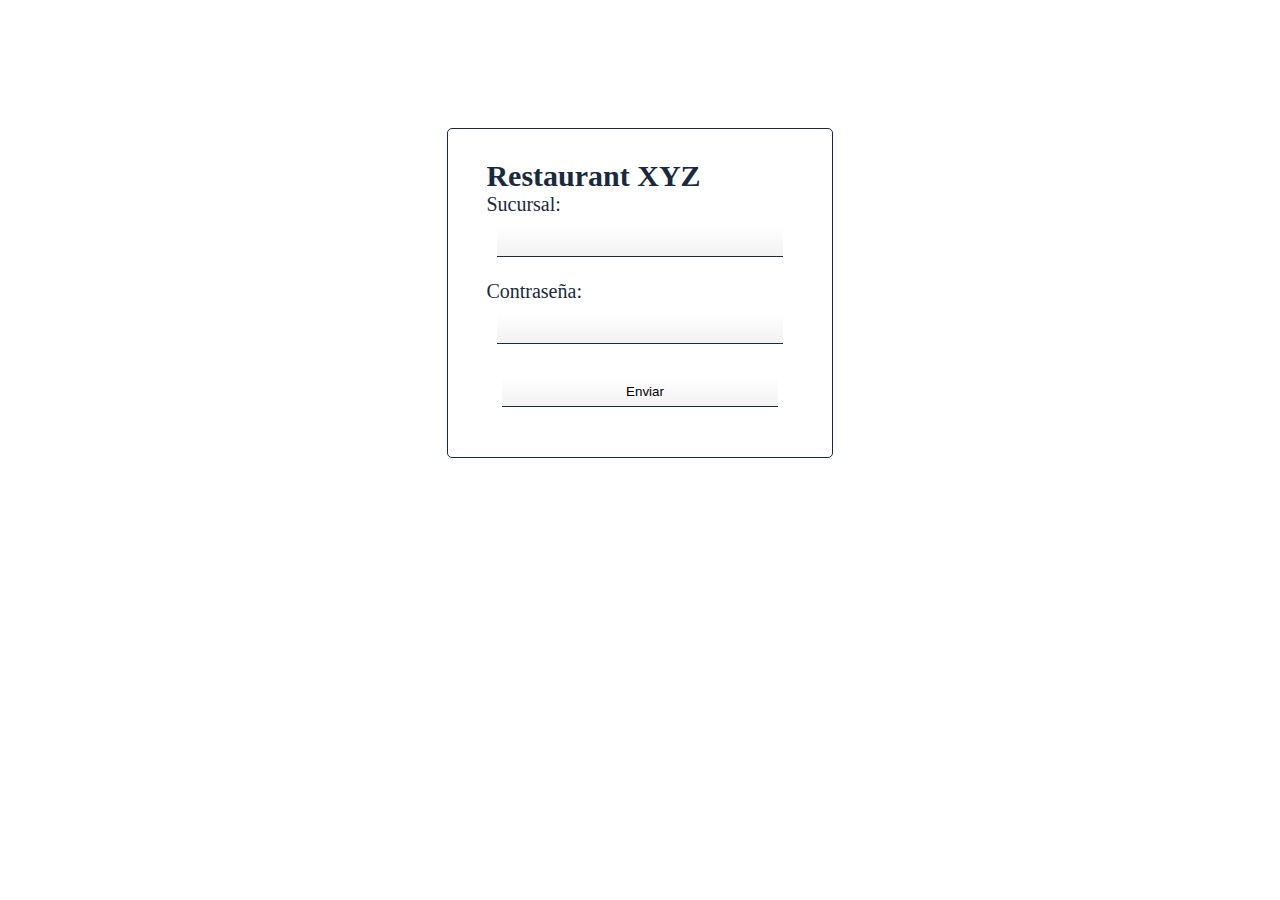
<file: login.html>
<!DOCTYPE html>
<html>
    <head>
        <title>Login</title>
        <meta charset="UTF-8">
        <meta name="viewport" content="width=device-width, initial-scale=1">
        <script src="js/jquery-3.5.1.min.js"></script>
        <script src="js/login.js?v1.2"></script>
        <link rel="stylesheet" type="text/css" href="css/estilos.css">
        </head>
    <body>
        <div id="cuerpo">
            <div id="formulario">
                <h2>Restaurant XYZ</h2>
                <form id="login-rest">
                    <label for="nombre">Sucursal:</label><br>
                    <input type="text" name="nombre" ><br>
                    <label for="contra">Contraseña:</label><br>
                    <input type="password" name="contra"><br>
                    <input id="botonenv" type="submit" value="Enviar">
                </form>
                <div id="respuestalogin"></div>
            </div>
        </div>
    </body>
</html>
</file>
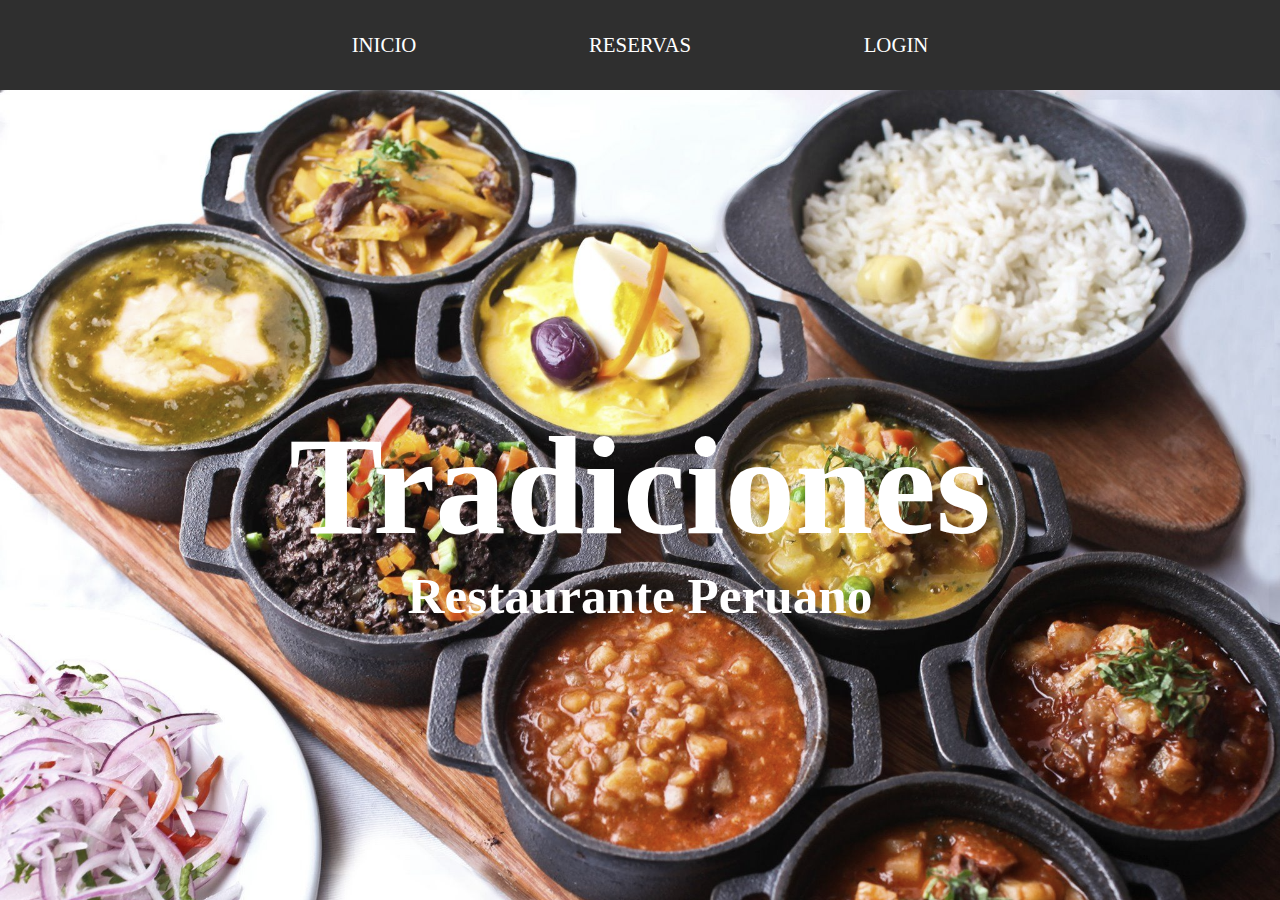
<file: princi.html>
<!DOCTYPE html>
<html>
    <head>
        <title>Mesas</title>
        <meta charset="UTF-8">
        <meta name="viewport" content="width=device-width, initial-scale=1">
        <script src="js/jquery-3.5.1.min.js"></script>
        <link rel="stylesheet" type="text/css" href="css/estilosprinci.css?v1.0">
        <script src="js/princi.js?v1.2"></script>
    </head>
    <body>
        <header>
            <ul id="menu">
                <li onclick="$(location).attr('href','princi.html');">INICIO</li>
                <li onclick="verificar()">RESERVAS</li>
                <li onclick="$(location).attr('href','regis.html');">LOGIN</li>
            </ul>
        </header>
        <section>
            <h1>Tradiciones</h1>
            <h2>Restaurante Peruano</h2>
        </section>
    </body>
</html>
</file>
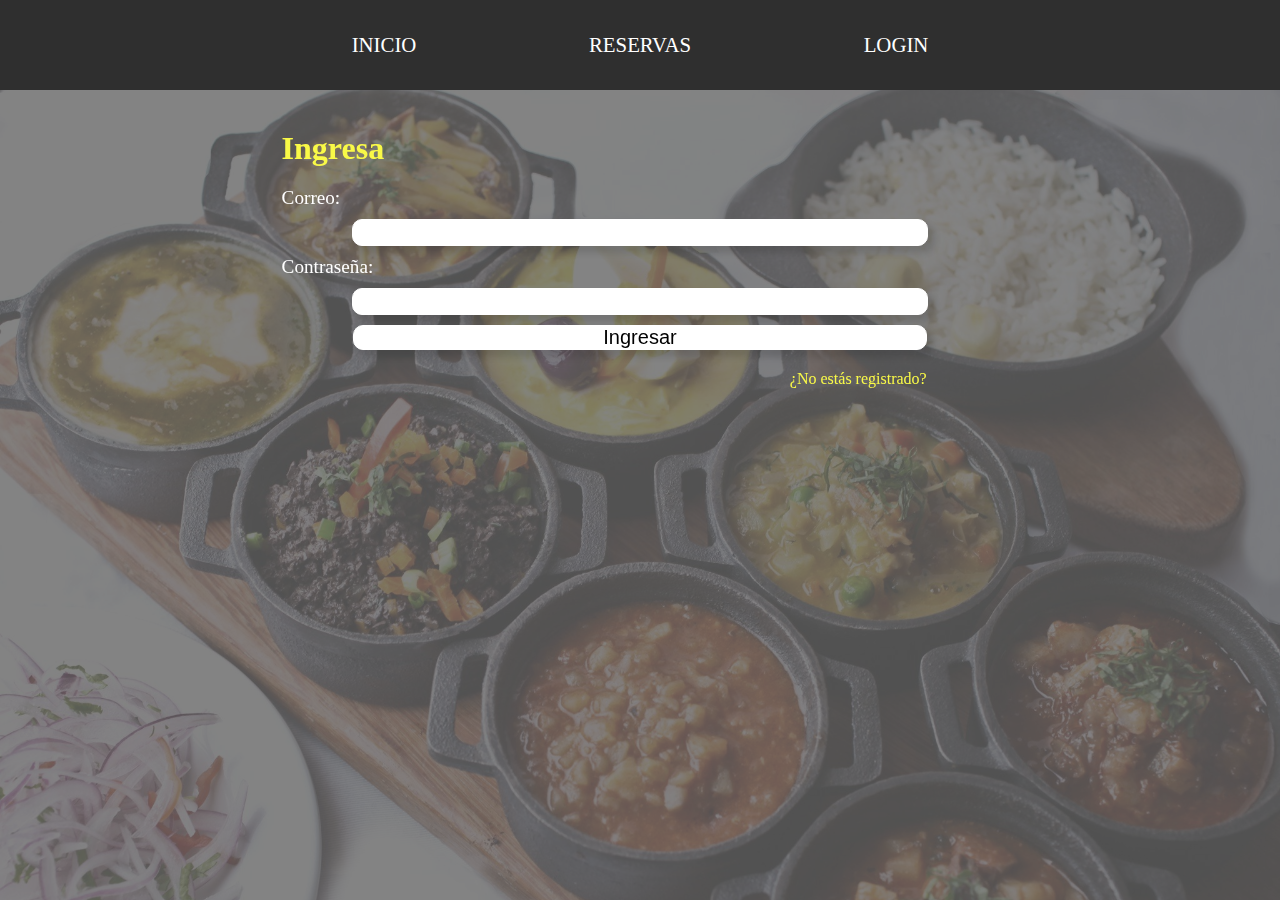
<file: regis.html>
<!DOCTYPE html>
<html>
    <head>
        <title>Mesas</title>
        <meta charset="UTF-8">
        <meta name="viewport" content="width=device-width, initial-scale=1">
        <script src="js/jquery-3.5.1.min.js"></script>
        <link rel="stylesheet" type="text/css" href="css/estilosprinci.css?v1.0">
        <script src="js/princi.js?v1.6"></script>
    </head>
    <body>
        <header>
            <ul id="menu">
                <li onclick="$(location).attr('href','princi.html');">INICIO</li>
                <li onclick="verificar()">RESERVAS</li>
                <li onclick="$(location).attr('href','regis.html');">LOGIN</li>
            </ul>
        </header>
        <section>
            <article>
                <form id="registro" class="formulario">
                    <h3>Regístrate</h3>
                    <label for="nombre">Nombres:</label>
                    <input type="text" name="nombre">
                    <label for="apellido">Apellidos:</label>
                    <input type="text" name="apellido">
                    <label for="direccion">Dirección:</label>
                    <input type="text" name="direccion">
                    <label for="correo">Correo:</label>
                    <input type="email" name="correo">
                    <label for="contra">Contraseña:</label>
                    <input type="password" name="contra">
                    <input type="submit" value="Registrarme">
                    <div class="cajacambiar" onclick="cambiarl()">¿Ya estás registrado?</div>
                </form>
                <form id="login" class="formulario">
                    <h3>Ingresa</h3>
                    <label for="correo">Correo:</label>
                    <input type="email" name="correo">
                    <label for="contra">Contraseña:</label>
                    <input type="password" name="contra">
                    <input type="submit" value="Ingresar">
                    <div class="cajacambiar" onclick="cambiarr()">¿No estás registrado?</div>
                </form>
                <div id="respuestalogin"></div>
            </article>
        </section>
    </body>
</html>
</file>
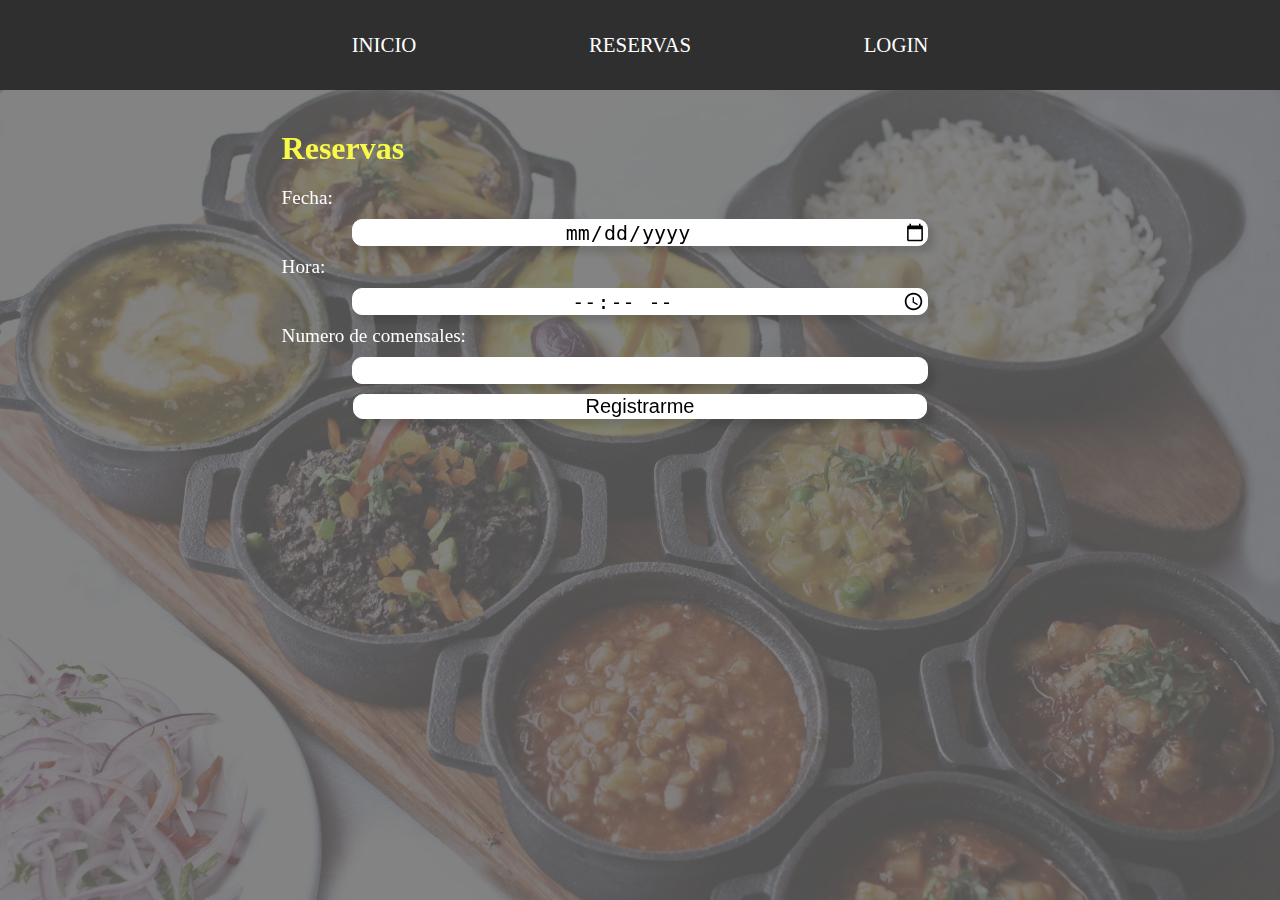
<file: reser.html>
<!DOCTYPE html>
<html>
    <head>
        <title>Mesas</title>
        <meta charset="UTF-8">
        <meta name="viewport" content="width=device-width, initial-scale=1">
        <script src="js/jquery-3.5.1.min.js"></script>
        <link rel="stylesheet" type="text/css" href="css/estilosprinci.css?v1.0">
        <script src="js/princi.js?v1.2"></script>
    </head>
    <body>
        <header>
            <ul id="menu">
                <li onclick="$(location).attr('href','princi.html');">INICIO</li>
                <li onclick="verificar()">RESERVAS</li>
                <li onclick="$(location).attr('href','regis.html');">LOGIN</li>
            </ul>
        </header>
        <section>
            <article>
                <form id="reserva" class="formulario">
                    <h3>Reservas</h3>
                    <label for="fecha">Fecha:</label>
                    <input type="date" name="fecha">
                    <label for="hora">Hora:</label>
                    <input type="time" name="hora">
                    <label for="nume">Numero de comensales:</label>
                    <input type="number" name="nume">
                    <input type="submit" value="Registrarme">
                </form>
                <div id="respuestalogin"></div>
            </article>
        </section>
    </body>
</html>
</file>
<file: css/estilos.css>
/* Neutralidad */
*{
    margin: 0;
    padding: 0;
}
/* Colores */

/* Login */
#formulario{
    width: 24%;
    margin: 0 auto;
    margin-top: 10%;
    border: 1px solid #192A40;
    border-radius: 5px;
    padding-top: 30px;
    padding-bottom: 50px;
    padding-left: 3%;
    padding-right: 3%;
    background-color: white;
    color: #192A40;
    font-size: 20px;
}
#formulario label{
}
#formulario input{
    width: 90%;
    margin: 0 auto;
    display: block;
    border: 0;
    border-bottom: 1px solid #192A40;
    background-image: linear-gradient(white, #F2F2F2);
    height: 30px;
    padding-left: 10px;
    margin-top: 10px;
}
#botonenv{
    border: 1px solid #192A40;
    margin-top: 40px;
    display: block;
}
#botonenv:hover{
    cursor: pointer;
}
#respuestalogin{
    color:red;
    text-align: center;
    width: 90%;
    margin: 0 auto;
}
/* Header */
header{
    width: 80%;
    margin: 0 auto;
    background-color: #59636D;
    height: 70px;
    overflow: hidden;
}
#btmenu{
    float: right;
    height: 30px;
    margin-top: 20px;
    margin-right: 40px;
    border: 1px solid #1E2C39;
    background-color: #79828B;
    width: 80px;
    display: block;
    text-decoration: none;
    color: white;
    text-align: center;
    font-size: 20px;
    padding-top: 5px;
}
#btmenu:hover{
    cursor: pointer;
}
/* Cuerpo */
body{
    background-color: #fff;
}
h3{
    font-size: 24px;
    text-align: center;
    margin-top: 15px;
    margin-bottom: 15px;
}
h4{
    font-size: 24px;
    padding: 10px 20px;
}
#contenido{
    width: 80%;
    margin: 0 auto;
    overflow: hidden;
    padding-top: 50px;
    border: 0.5px solid #79828B;
    padding-bottom: 50px;
}
#cod_mesero{
    width: 30%;
    float: left;
}
#cajamesero{
    width: 80%;
    margin: 0 auto;
    border: 2px solid black;
    overflow: hidden;
    padding-bottom: 20px;
}
#enviarcodigo{
    width: 80%;
    margin: 0 auto;
    overflow: hidden;
}
#codigo{
    height: 40px;
    float: left;
}
#enviarcod{
    height: 40px;
    width: 20%;
    border-radius: 15px;
    background-color:azure;
    float: right;
}
#mesaswrap{
    width: 70%;
    float: left;
}
#mesas{
    width: 90%;
    margin: 0 auto;
    overflow: hidden;
    border: 2px solid black;
}
.mesa{
    float: left;
    margin-top: 20px;
    margin-bottom: 20px;
}
.mesa1{
    width: 25%;
}
.mesa2{
    width: 50%;
}

.mesaint{
    width: 90%;
    height: 65px;
    margin: 0 auto;
    background-color: aqua;
    border: 1px solid cadetblue;
    border-radius: 10px;
    text-align: center;
    font-size: 30px;;
    padding-top: 35px;
}
.ocupado{
    background-color: #D92B2B;
}
.mesaint:hover{
    cursor: pointer;
}
/* Pedidos */
#pedidos{
    width: 40%;
    float: left;
    overflow: hidden;
}
.caja-pepdidosr{
    width: 90%;
    margin: 0 auto;
    border:0.5px solid #192A40;
    overflow: hidden;
}
#nombrepedido{
    width: 70%;
    float: left;
}
#cantidadpedido{
    width: 30%;
    float: left;
}
#cajapedido{
    width: 100%;
    height: 1.7em;
    border-top: 1px solid #192A40;
    padding-top: 5px;
    padding-bottom: 5px;
    margin-top: 5px;
    float: left; 
}
#infopedido{
    width: 70%;
    float: left;
    height: 100%;
}
cantidadpedido{
    width: 30%;
    float: left;
    overflow: hidden;
    height: 100%;
}
.cant-box{
    width: 20%;
    float: left;
    border: 1px solid black;
    height: 1.4em;
    text-align: center;
    padding-top: 0.3em;
    margin-left: 2%;
}
.cant-box:hover{
    cursor: pointer;
}
.elim-box{
    background-color: red;
}
#pedidosarealizar{
    margin-top: 20px;
}
.caja-enviar{
    width: 50%;
    margin: 10px auto;
    margin-top: 20px;
    border: 1px solid #192A40;
    border-radius: 15px;
    height: 40px;
    text-align: center;
    font-size: 30px;
    padding-top: 5px;
}
.caja-enviar:hover{
    cursor: pointer;
}
#menurest{
    width: 60%;
    float: left;
    overflow: hidden;
}
#categorias{
    width: 90%;
    overflow: hidden;
    background-color: dimgray;
    color: white;
    margin: 0 auto;
}
.cajacategoria{
    width: 19%;
    float: left;
    height: 30px;
    text-align: center;
    font-size: 20px;
    padding-top: 5px;
    border-left: 1px solid white;
}
.cajacategoria:hover{
    cursor: pointer;
}
.listacat{
    background-color: #E7E7E7;
    width: 90%;
    margin: 0 auto;
}
.objlista{
    width: 100%;
    border-bottom: 1px solid black;
    padding-top: 10px;
    padding-bottom: 10px;
}
.objlista:hover{
    cursor: pointer;
}
.tituloplato{
    font-size: 30px;
    text-align: center;
}
/* MuestraIni */
#entrada{
    display: block;
}
#sopa{
    display: none;
}
#segundo{
    display: none;
}
#postre{
    display: none;
}
#bebida{
    display: none;
}
table, th, td {
  border: 1px solid black;
}
/* Info */
.informacion{
    width: 90%;
    margin: 0 auto;
}
</file>
<file: css/estilosprinci.css>
/* Neutralidad */
*{
    margin: 0;
    padding: 0;
}
/* Colores */
/* Fuente */
@import url('https://fonts.googleapis.com/css2?family=Abril+Fatface&display=swap');
/* Menu */
body{
    font-family: 'Abril Fatface', cursive;
}
header{
    height: 10vh;
    background-color: #2F2F2F;
    color white;
}
header ul{
    height: 10vh;
    display: flex;
    flex-direction: row;
    justify-content: center;
    align-items: center;
    list-style: none;
}
li{
    width: 10%;
    margin-left: 5%;
    margin-right: 5%;
    color: white;
    text-align: center;
    font-size: 1.3em;
}
li:hover{
    cursor: pointer;
}
section{
    height: 90vh;
    background-color: #666666;
    color: white;
    background-image: url(../images/fondo.jpg);
    background-size: cover;
    -webkit-filter: grayscale(30%); /* Safari 6.0 - 9.0 */
    filter: grayscale(30%);
}
h1{
    font-size: 11vw;
    padding-top: 35vh;
    width: 100%;
    text-align: center;
}
h2{
    font-size: 4vw;
    margin-top: 5hvh;
    width: 100%;
    text-align: center;
}
h3{
    color: yellow;
    padding-top: 20px;
    padding-bottom: 20px;
    font-size: 2.5vw;
}
article{
    height: 90vh;
    width: 70%;
    padding: 0 15%;
    margin: 0 auto;
    background-color:rgba(100,100,100,0.8);
}
/* Formulario */
.formulario{
    overflow: hidden;
    width: 80%;
    padding: 20px 10%;
}
.formulario label{
    font-size: 1.5vw;
    display: block;
}
.formulario input{
    width: 80%;
    height: 25px;
    display: block;
    font-size: 20px;
    margin:10px auto;
    border:1px solid white;
    border-radius: 10px;
    background-color: white;
    text-align: center;
    -webkit-box-shadow: 6px 6px 6px 1px rgba(0,0,0,0.12);
    -moz-box-shadow: 6px 6px 6px 1px rgba(0,0,0,0.12);
    box-shadow: 6px 6px 6px 1px rgba(0,0,0,0.12);
}
.cajacambiar{
    color:yellow;
    width: 80%;
    text-align: right;
    padding: 10px 10%;
}
.cajacambiar:hover{
    cursor: pointer;
}
#registro{
    display: none;
}
#respuestalogin{
    color:red;
    text-align: center;
    width: 90%;
    margin: 0 auto;
}
</file>
